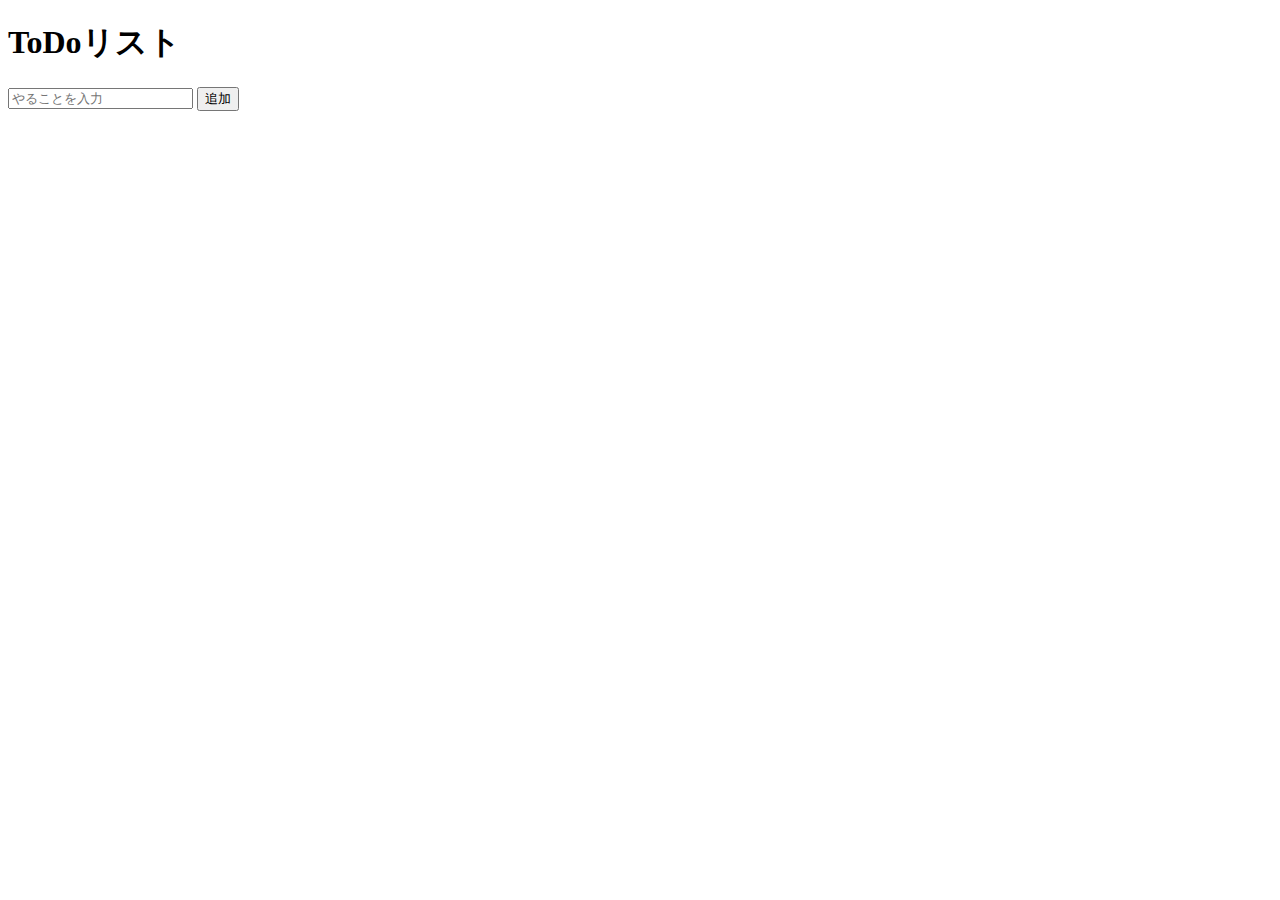
<file: index.html>
<!DOCTYPE html>
<html lang="ja">
    <head>
        <meta charset="utf-8" />
        <meta name="viewport" content="width=device-width, initial-scale=1.0">
        <title>ToDoリスト</title>
        <script src="main.js" defer></script>
    </head>
    <body>
        <h1>ToDoリスト</h1>
        <input type="text" id="todoInput" placeholder="やることを入力">
        <button onclick="addTodo()">追加</button>
        <ul id="todoList"></ul>
    </body>
</html>
</file>
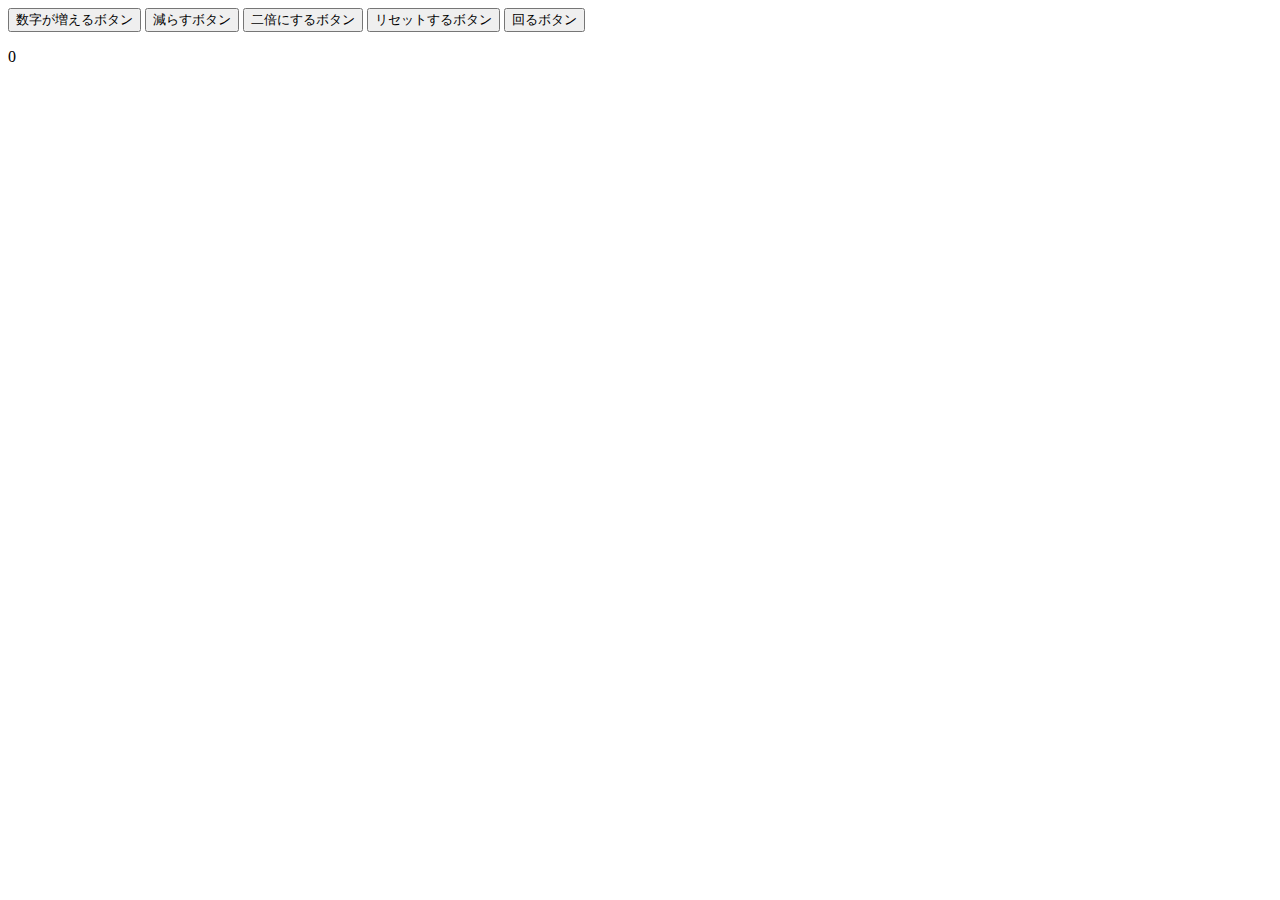
<file: button/index.html>
<!doctype html>
<html lang="ja">
    <head>
        <meta charset="utf-8" />
       
    </head>
    <body>
        <button onclick="increaseCount()">数字が増えるボタン</button>
        <button onclick="herasuCount()">減らすボタン</button>
        <button onclick="baiCount()">二倍にするボタン</button>
        <button onclick="resetCount()">リセットするボタン</button>
        <button onclick="mawaruCount()">回るボタン</button>

        <p id="counter">0</p>
    </body>
    <script src="main.js"></script>
</html>
</file>
